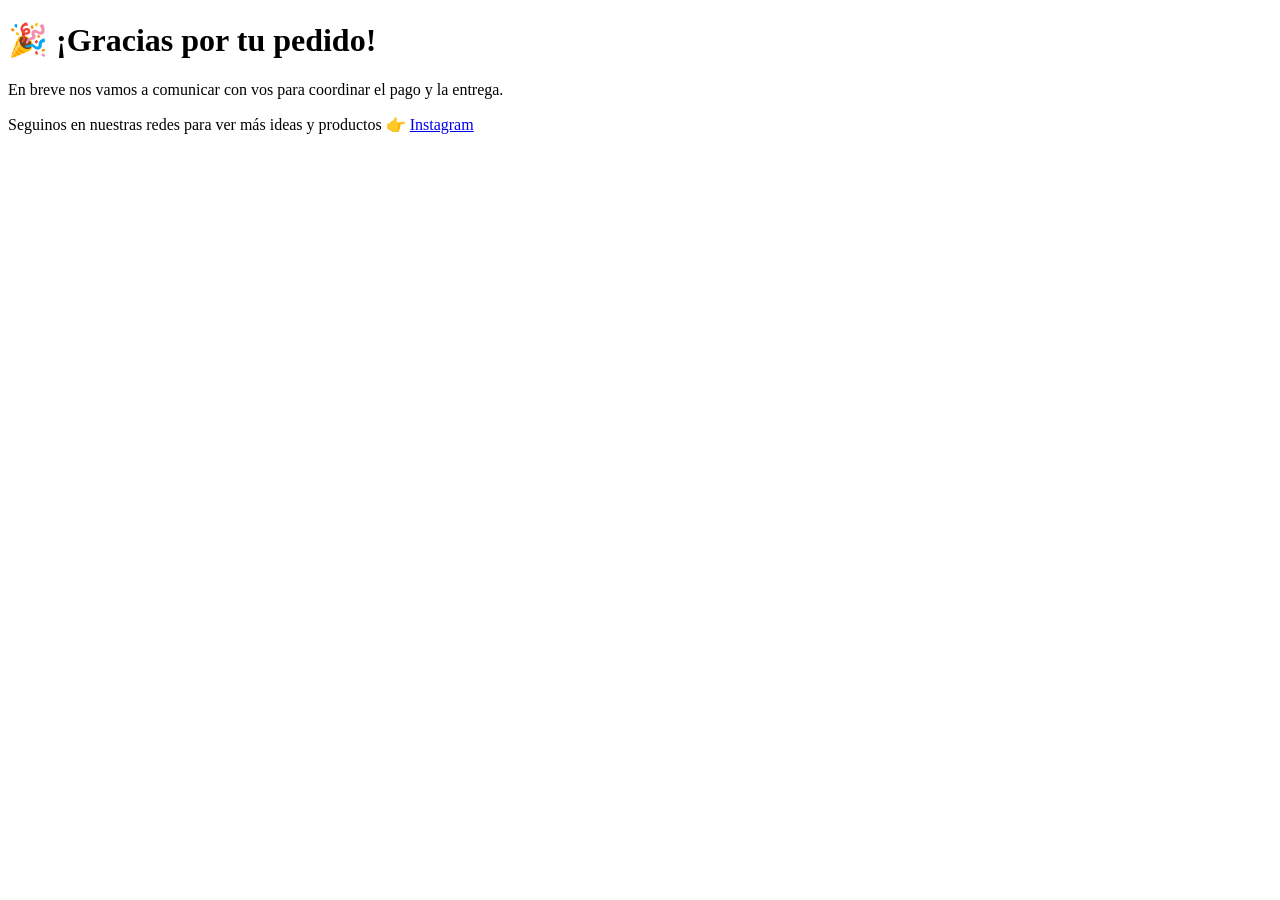
<file: gracias.html>
<!DOCTYPE html>
<html lang="es">
<head>
    <meta charset="UTF-8" />
    <meta name="viewport" content="width=device-width, initial-scale=1.0"/>
    <title>¡Gracias por tu pedido!</title>
</head>
<body>
    <h1>🎉 ¡Gracias por tu pedido!</h1>
    <p>En breve nos vamos a comunicar con vos para coordinar el pago y la entrega.</p>
    <p>Seguinos en nuestras redes para ver más ideas y productos 👉 <a href="https://www.instagram.com/paglyu" target="_blank">Instagram</a></p>
</body>
</html>
</file>
